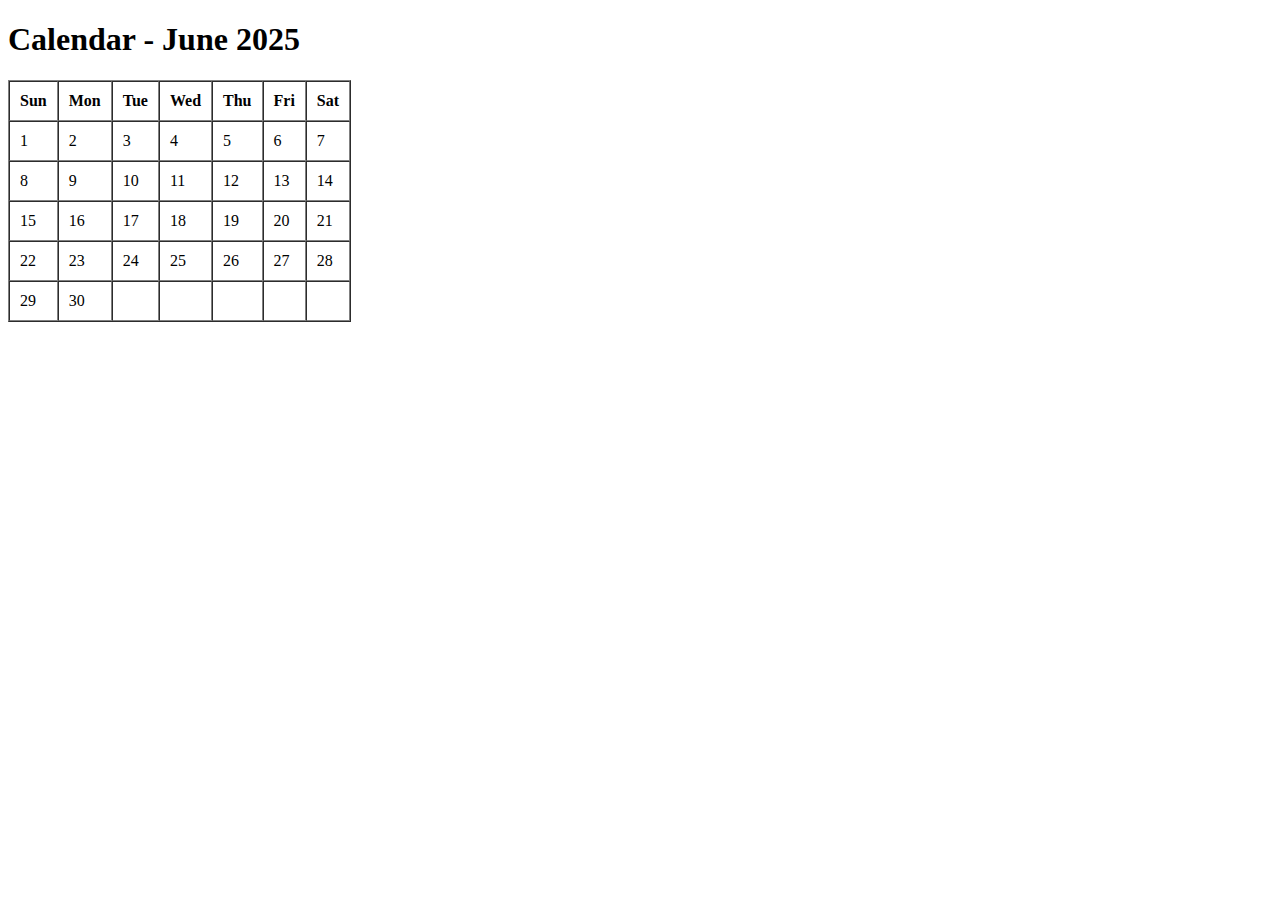
<file: 1 - calendar.html>
<!--DAY 1-->

<!DOCTYPE html>
<html>
<head>
    <title>June Calendar</title>
</head>
<body>
    <h1>Calendar - June 2025</h1>
    <table border="1" cellspacing="0" cellpadding="10">
        <tr>
            <th>Sun</th>
            <th>Mon</th>
            <th>Tue</th>
            <th>Wed</th>
            <th>Thu</th>
            <th>Fri</th>
            <th>Sat</th>
        </tr>
        <tr>
            <td>1</td>
            <td>2</td>
            <td>3</td>
            <td>4</td>
            <td>5</td>
            <td>6</td>
            <td>7</td>
        </tr>
        <tr>
            <td>8</td>
            <td>9</td>
            <td>10</td>
            <td>11</td>
            <td>12</td>
            <td>13</td>
            <td>14</td>
        </tr>
        <tr>
            <td>15</td>
            <td>16</td>
            <td>17</td>
            <td>18</td>
            <td>19</td>
            <td>20</td>
            <td>21</td>
        </tr>
        <tr>
            <td>22</td>
            <td>23</td>
            <td>24</td>
            <td>25</td>
            <td>26</td>
            <td>27</td>
            <td>28</td>
        </tr>
        <tr>
            <td>29</td>
            <td>30</td>
            <td></td>
            <td></td>
            <td></td>
            <td></td>
            <td></td>
        </tr>
    </table>
</body>
</html>
</file>
